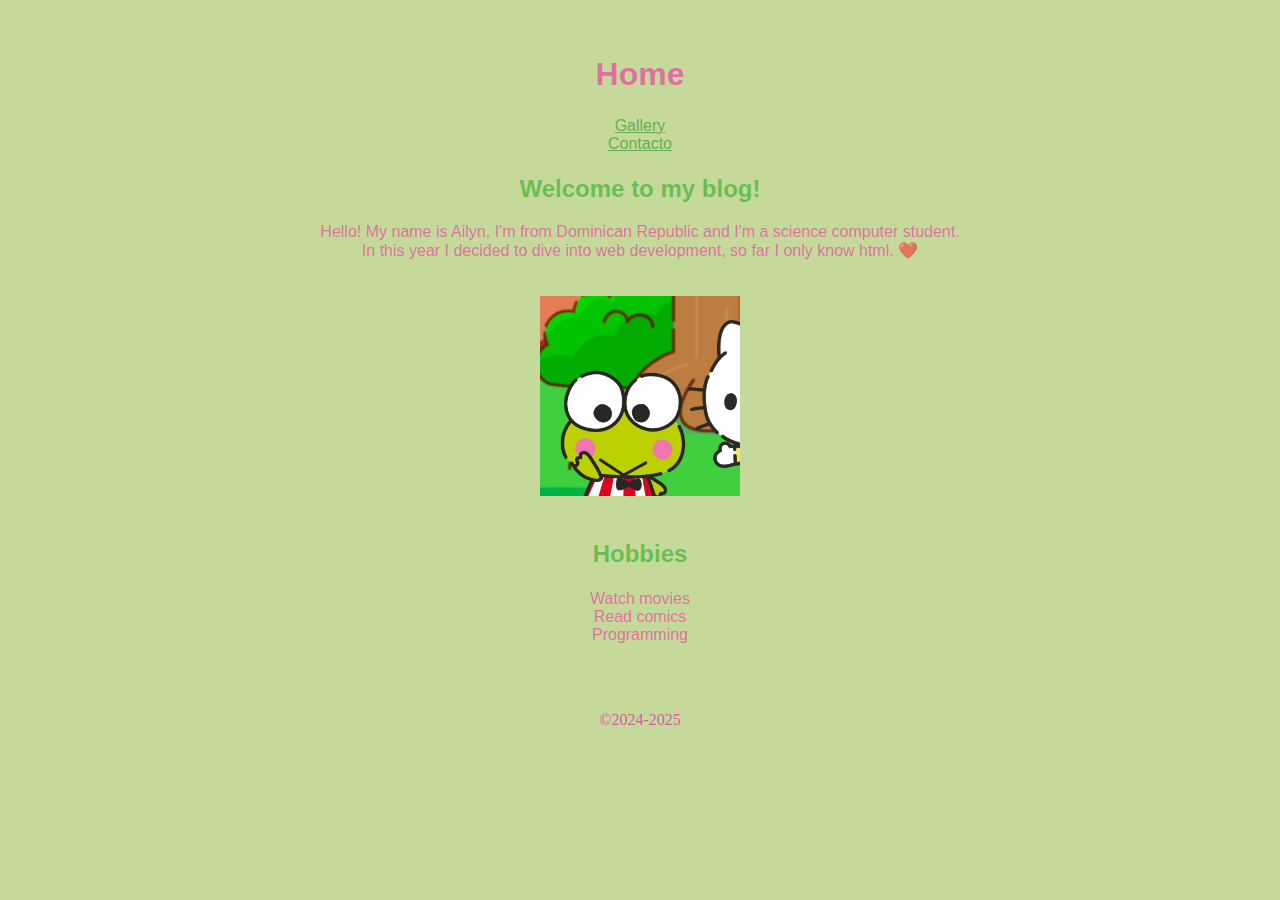
<file: index.html>
<!DOCTYPE html>
<html lang="en">
<head>
    <meta charset="UTF-8">
    <meta name="viewport" content="width=device-width, initial-scale=1.0">
    <meta name="author" content="Ailyn">
    <meta name="description" content="Pagina principal">
    <meta name="keywords" content="home page, presentacion">
    <title>Keropi World</title>
    <link rel="stylesheet" href="./css/estilos.css">
    <link rel="icon" href="./Icons/home.ico" type="image/x-icon">
</head>
<body>
    <header>
        <h1>Home</h1>
        <nav>
            <ul>
                <li><a href="./html/galeria.html">Gallery</a></li>
                <li><a href="./html/formulario.html">Contacto</a></li>

            </ul>
        </nav>
    </header>

    <main>
        <section>
            
            <h2>Welcome to my blog! </h2>
            <p>Hello! My name is Ailyn, I'm from Dominican Republic and I'm a science computer student.<br>
                In this year I decided to dive into web development, so far I only know html. ❤️</p>

                <div>
                    <img src="./image/Keroppi (3).jpg">
                </div>
                <article>
                    <h2>Hobbies</h2>
                    <ol>
                        <li>Watch movies</li>
                        <li>Read comics</li>
                        <li>Programming</li>

                    </ol>
                 </article>
        </section>

    </main>

    <footer>
        &copy;2024-2025
        
    </footer>
</body>
</html>
</file>
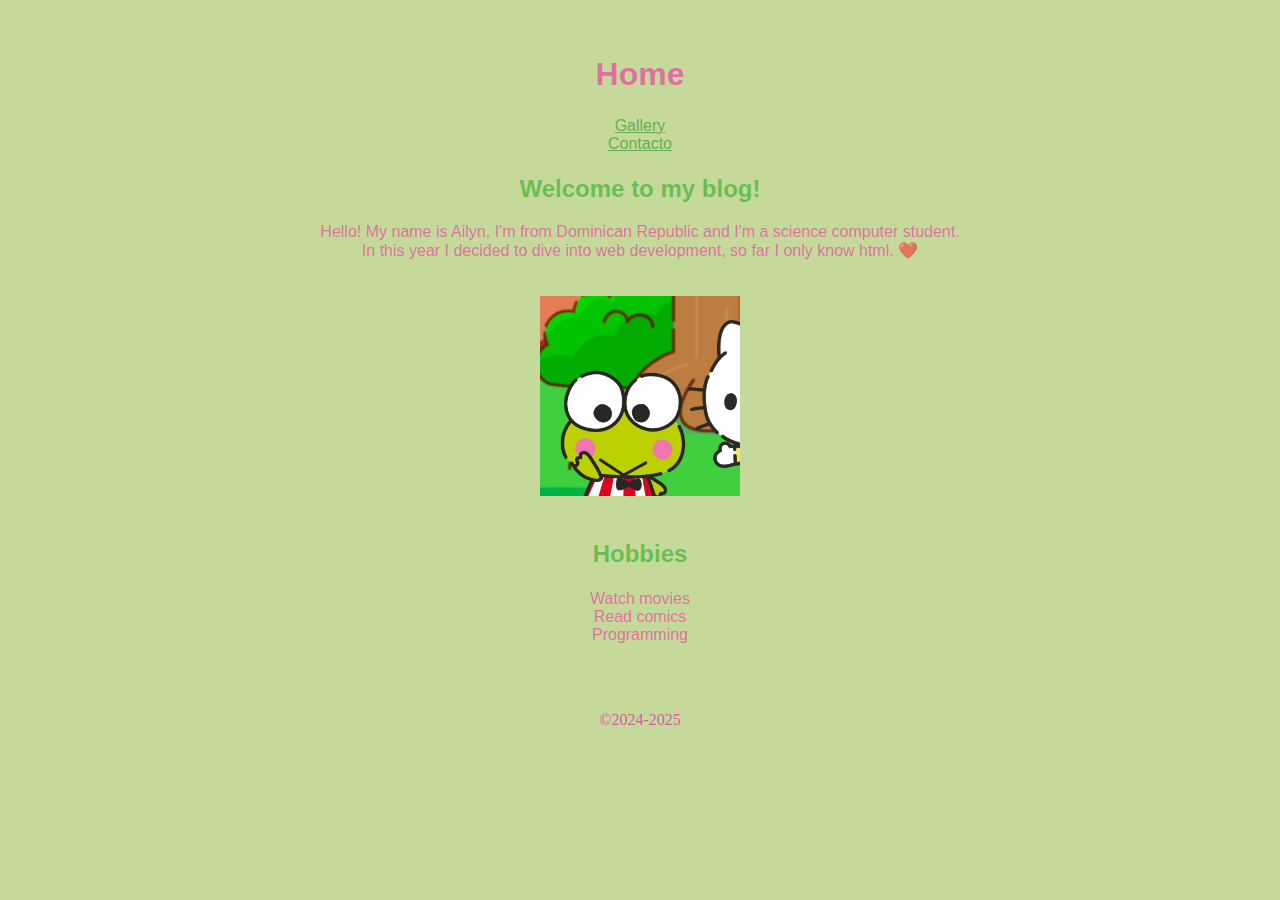
<file: html/index.html>
<!DOCTYPE html>
<html lang="en">
<head>
    <meta charset="UTF-8">
    <meta name="viewport" content="width=device-width, initial-scale=1.0">
    <meta name="author" content="Ailyn">
    <meta name="description" content="Pagina principal">
    <meta name="keywords" content="home page, presentacion">
    <title>Keropi World</title>
    <link rel="stylesheet" href="../css/estilos.css">
    <link rel="icon" href="../Icons/home.ico" type="image/x-icon">
</head>
<body>
    <header>
        <h1>Home</h1>
        <nav>
            <ul>
                <li><a href="galeria.html">Gallery</a></li>
                <li><a href="./formulario.html">Contacto</a></li>

            </ul>
        </nav>
    </header>

    <main>
        <section>
            
            <h2>Welcome to my blog! </h2>
            <p>Hello! My name is Ailyn, I'm from Dominican Republic and I'm a science computer student.<br>
                In this year I decided to dive into web development, so far I only know html. ❤️</p>

                <div>
                    <img src="../image/Keroppi (3).jpg">
                </div>
                <article>
                    <h2>Hobbies</h2>
                    <ol>
                        <li>Watch movies</li>
                        <li>Read comics</li>
                        <li>Programming</li>

                    </ol>
                 </article>
        </section>

    </main>

    <footer>
        &copy;2024-2025
        
    </footer>
</body>
</html>
</file>
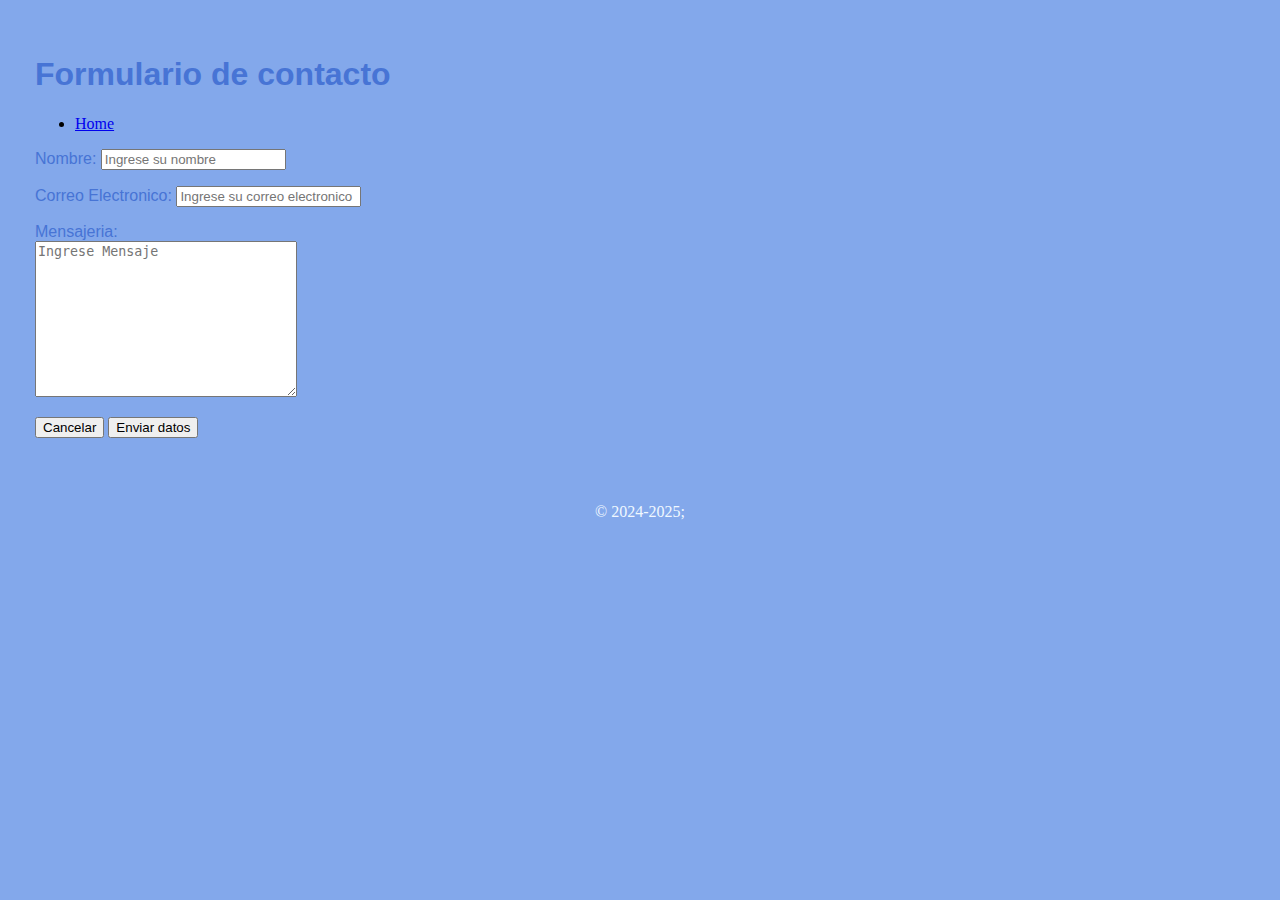
<file: formulario.html>
<!DOCTYPE html>
<html lang="es">

<head>
    <meta charset="UTF-8">
    <meta name="viewport" content="width=device-width, initial-scale=1.0">
    <meta name="author" content="Ailyn">
    <meta name="description" content="Formularios html">
    <meta name=" keywords" content="clave 1, clave 2, clave 3">
    <title>Formulario</title>
    <link rel="stylesheet" href="estilo.css">

</head>

<body>

    <header>
        <h1>Formulario de contacto</h1>

        <nav>
            <ul>
                <li><a href="index.html">Home</a></li>
            </ul>
        </nav>
    </header>

    <main>

        <section>


            <form>
                <p>
                    <label for="nombre">

                        Nombre: <input type="text" id="nombre" name="nombre" placeholder="Ingrese su nombre">

                    </label>
                </p>

                <p>
                    <label for="correo electronico">

                        Correo Electronico: <input type="email" id="correo electronico" name="correo electronico"
                            placeholder="Ingrese su correo electronico">


                    </label>
                </p>

                <p>
                    <label for="mensaje">   
                        Mensajeria: <br>
                        <textarea id="mensaje" name="mensaje"  rows="10" cols="30" placeholder="Ingrese Mensaje"></textarea>
                    </label> 
                    
                </p>
                    
                <button>Cancelar</button>
                <input type="submit" value="Enviar datos">
            </form>

        </section>


    </main>

    <footer>
        &copy 2024-2025;
    </footer>
</body>

</html>
</file>
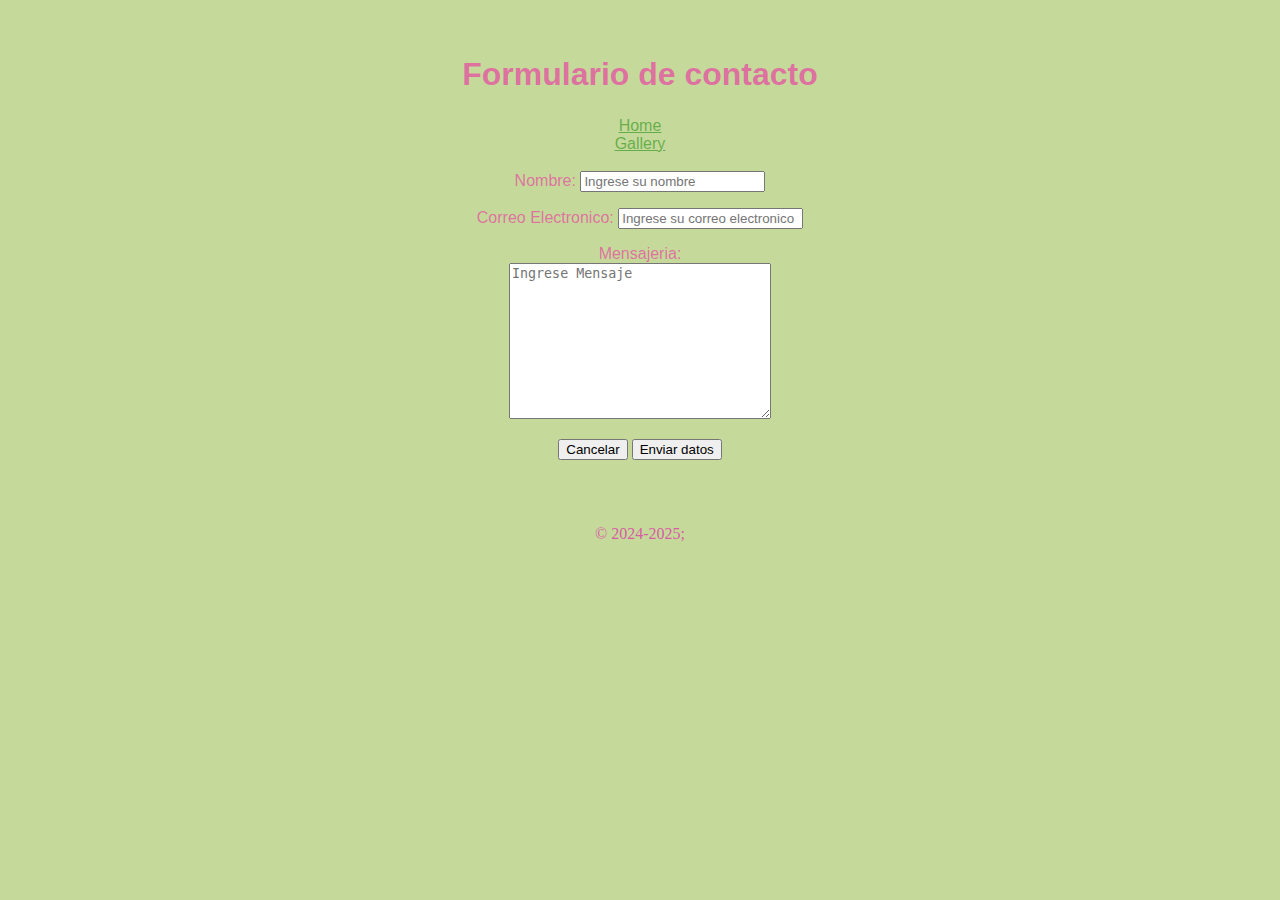
<file: html/formulario.html>
<!DOCTYPE html>
<html lang="es">

<head>
    <meta charset="UTF-8">
    <meta name="viewport" content="width=device-width, initial-scale=1.0">
    <meta name="author" content="Ailyn">
    <meta name="description" content="Formularios html">
    <meta name=" keywords" content="clave 1, clave 2, clave 3">
    <title>Contacto</title>
    <link rel="stylesheet" href="../css/estilos.css">
    <link rel="icon" href="../Icons/form.ico" type="image/x-icon"

</head>

<body>

    <header>
        <h1>Formulario de contacto</h1>

        <nav>
            <ul>
                <li><a href="../index.html">Home</a></li>
                <li><a href="./galeria.html">Gallery</a></li>

            </ul>
        </nav>
    </header>

    <main>

        <section>


            <form>
                <p>
                    <label for="nombre">

                        Nombre: <input type="text" id="nombre" name="nombre" placeholder="Ingrese su nombre">

                    </label>
                </p>

                <p>
                    <label for="correo electronico">

                        Correo Electronico: <input type="email" id="correo electronico" name="correo electronico"
                            placeholder="Ingrese su correo electronico">


                    </label>
                </p>

                <p>
                    <label for="mensaje">   
                        Mensajeria: <br>
                        <textarea id="mensaje" name="mensaje"  rows="10" cols="30" placeholder="Ingrese Mensaje"></textarea>
                    </label> 
                    
                </p>
                    
                <button>Cancelar</button>
                <input type="submit" value="Enviar datos">
            </form>

        </section>


    </main>

    <footer>
        &copy 2024-2025;
    </footer>
</body>

</html>
</file>
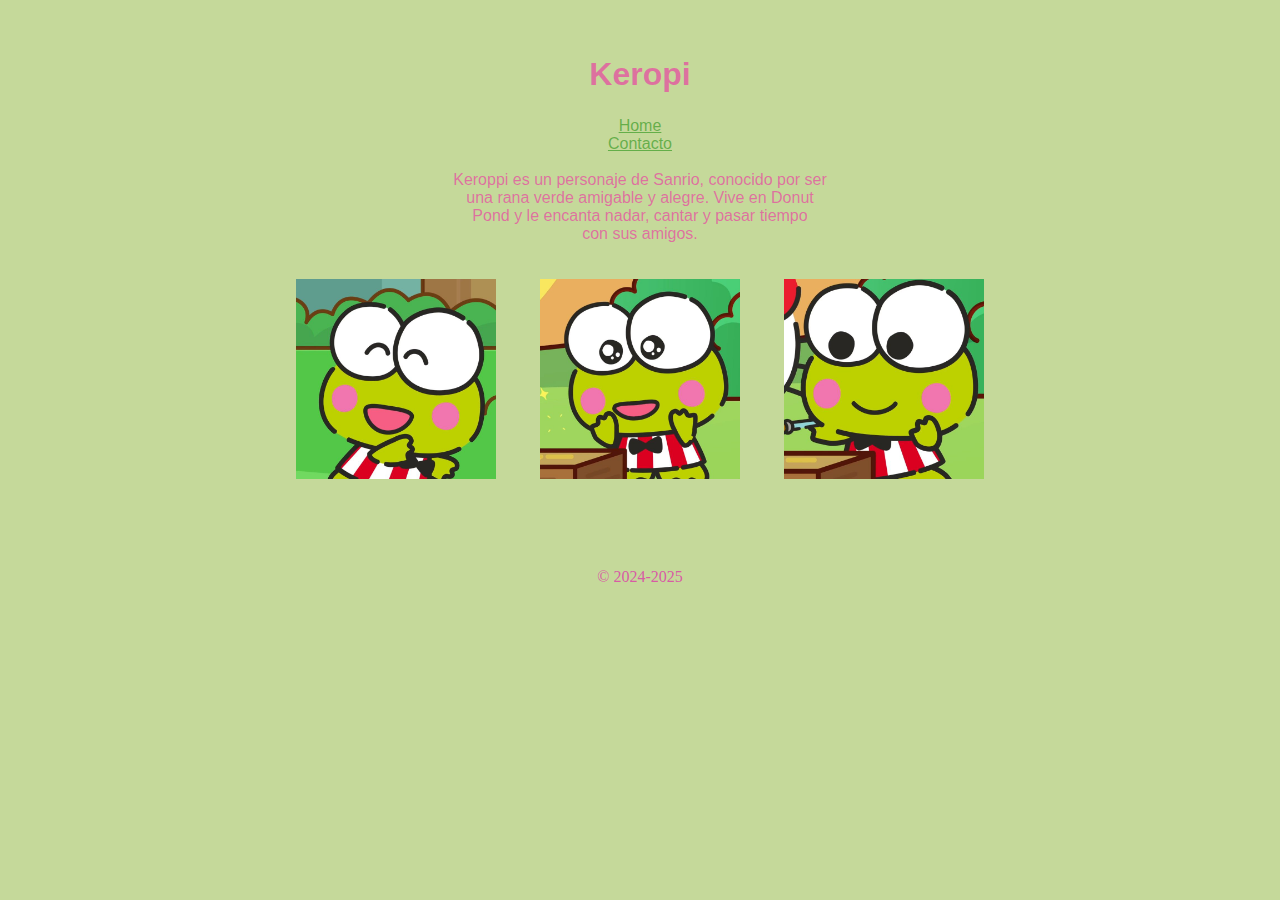
<file: html/galeria.html>
<!DOCTYPE html>
<html lang="en">
<head>
    <meta charset="UTF-8">
    <meta name="viewport" content="width=device-width, initial-scale=1.0">
    <meta name="author" content="Ailyn">
    <meta name="description" content="Keropi's Gallery">
    <meta name="keywords" content="keropi, cute, sanrio">
    <title>Keropi's Gallery</title>
    <link rel="icon" href="../Icons/gallery.ico" type="image/x-icon">
    <link rel="stylesheet" href="../css/estilos.css">
</head>
<body>
    <header>
        <h1>Keropi</h1>

        <nav>
            <ul>
                <li><a href="../index.html">Home</a></li>
                <li><a href="./formulario.html">Contacto</a></li>
            </ul>
        </nav>
    </header>

    <main>
        <article>
            <p>
                Keroppi es un personaje de Sanrio, conocido por ser<br> una rana verde amigable y alegre. Vive en Donut <br>Pond y le encanta nadar, cantar y pasar tiempo <br>con sus amigos.
            </p>
        </article>
        <di>
            <img src="../image/Keroppi (1).jpg" alt="keropi sonriendo">
            <img src="../image/Keroppi.jpg" alt="Keropi impresionado">
            <img src="../image/Keroppi (2).jpg">

        </di>
    </main>

    <footer>
        &copy; 2024-2025
    </footer>

</body>

</html>
</file>
<file: css/estilos.css>
body{

    background-color: #C5D99A;
    margin: 20px;
    padding: 15px;
    text-align: center;
}

p, h1{

    font-family:sans-serif;
    color: #eb3ca2a9;
}

h2{
    font-family:sans-serif;
    color: #38b12fa9;

}


ul{

    list-style: none;
    padding: 2px;
    margin-top: 15px;
    font-family: sans-serif;
    color:#eb3ca2a9 ;
    
}

ol{
    list-style:none;
    padding: 2px;
    margin: 5px;
    font-family: sans-serif;
    color:#eb3ca2a9 ;
}

a{
    color:#34981fa9 ;

}

img{

    width: 200px;
    height: auto;
    padding: auto;
    margin: 20px;
}

footer{

    color:#db4aa6e4;
    padding: 15px;
    margin-top: 50px;
}
</file>
<file: estilo.css>
body{

    background-color: #83a8eb;
    margin: 20px;
    padding: 15px;
}

p{
    font-family:sans-serif;
    color: #4774d5;
}

h1{
    font-family:sans-serif;
    color: #4774d5;

}



footer{

    color: aliceblue;
    text-align: center;
    padding: 15px;
    margin-top: 50px;
}
</file>
